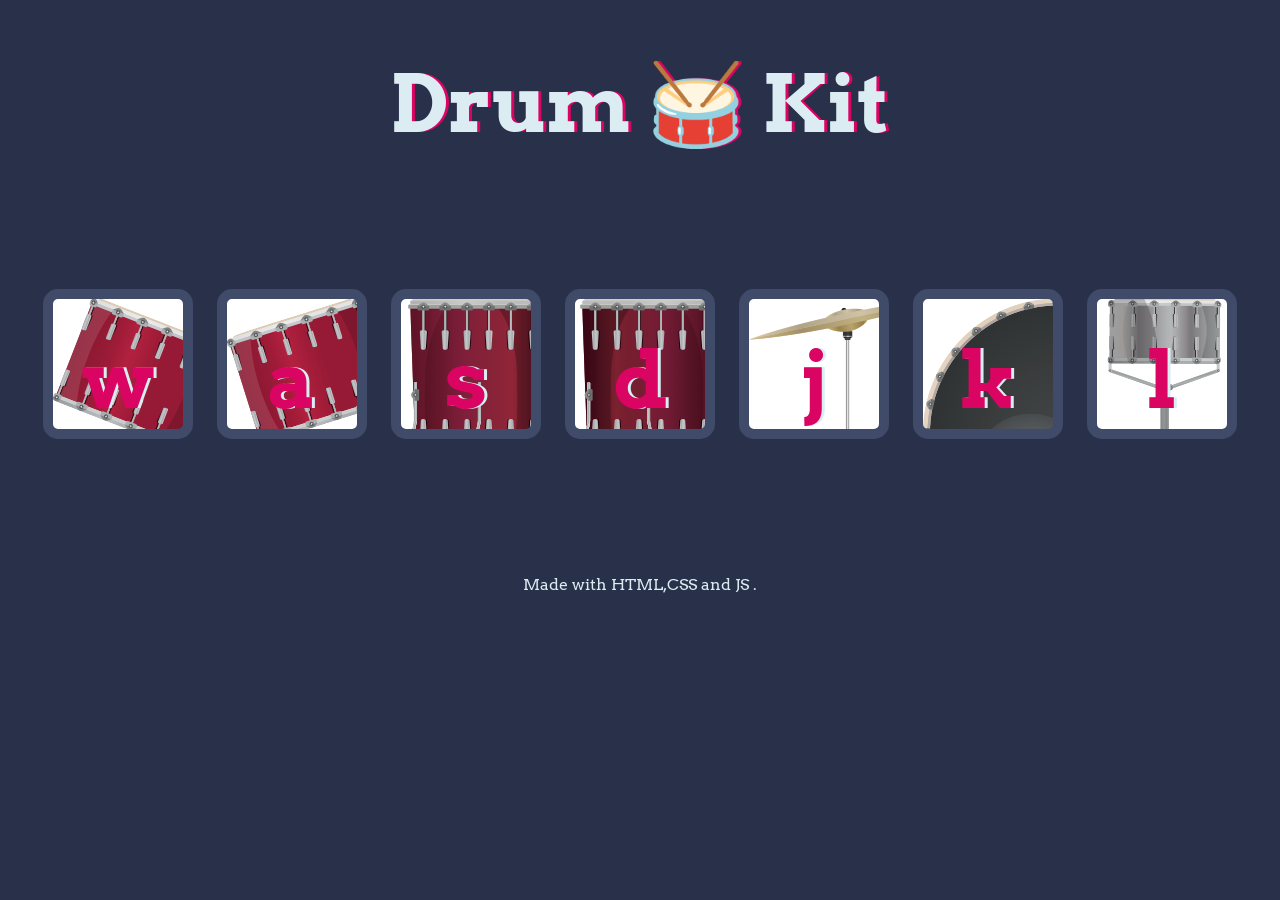
<file: index.html>
<!DOCTYPE html>
<html lang="en" dir="ltr">

<head>
  <meta charset="utf-8">
  <title>Drum Kit</title>
  <link rel="stylesheet" href="styles.css">
  <link href="https://fonts.googleapis.com/css?family=Arvo" rel="stylesheet">
</head>

<body>

  <h1 id="title">Drum 🥁 Kit</h1>
  <div class="set">
    <button class="w drum">w</button>
    <button class="a drum">a</button>
    <button class="s drum">s</button>
    <button class="d drum">d</button>
    <button class="j drum">j</button>
    <button class="k drum">k</button>
    <button class="l drum">l</button>
  </div>


  <footer>
    Made with HTML,CSS and JS .
  </footer>
  <script src="index.js"></script>
</body>

</html>
</file>
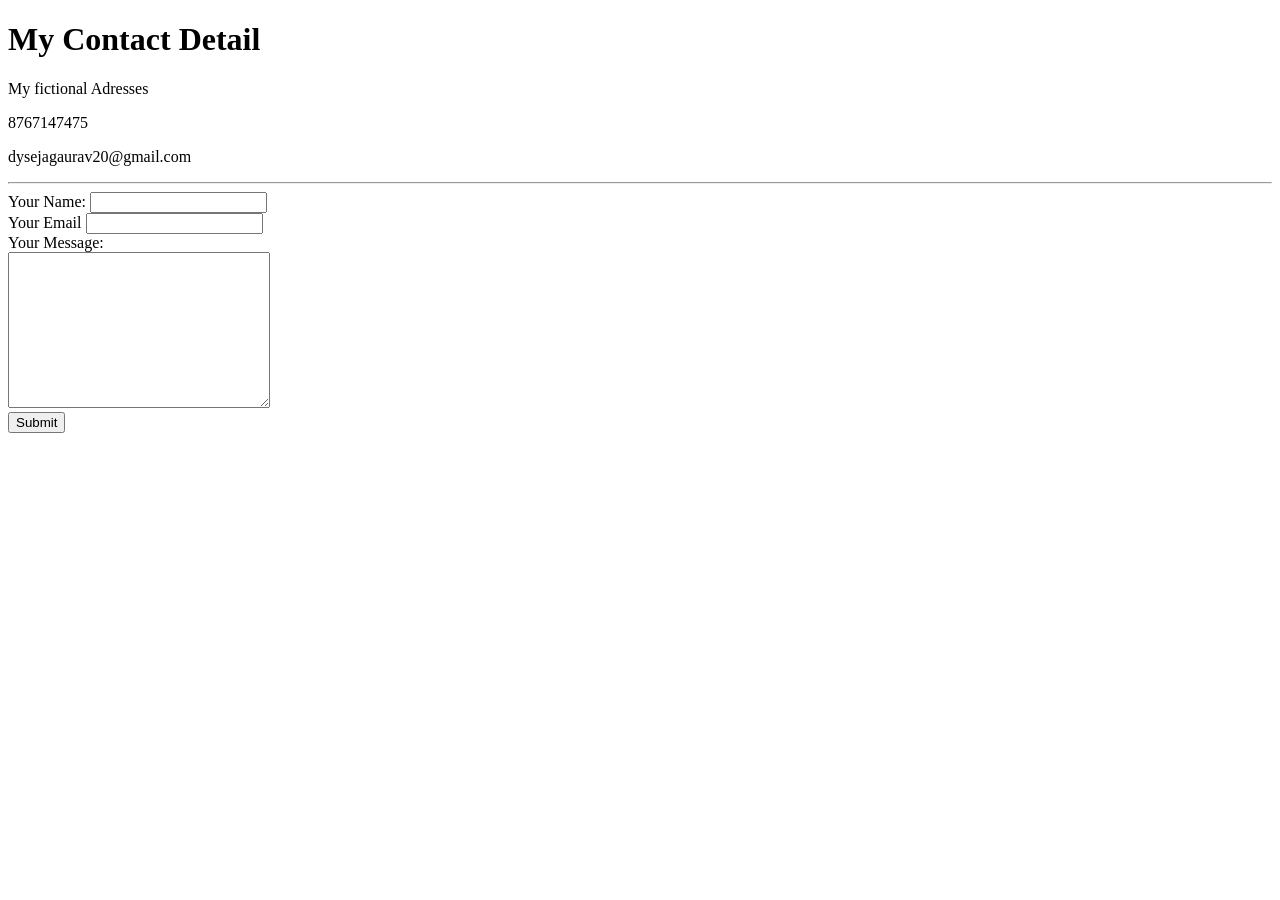
<file: contact.html>
<!DOCTYPE html>
<html lang="en">
<head>
    <meta charset="UTF-8">
    <meta http-equiv="X-UA-Compatible" content="IE=edge">
    <meta name="viewport" content="width=device-width, initial-scale=1.0">
    <title>Contact Me</title>
</head>
<body>
    <h1>My Contact Detail</h1>
    <p>My fictional Adresses</p>
    <p>8767147475</p>
    <p>dysejagaurav20@gmail.com</p>
    <hr>
    <form  action="mailto:dusejagaurav20@gmail.com" method="post" enctype="text/plain">
        <label for="">Your Name:</label>
        <input type="text" name="yourName" value=""><br>
        <label for="">Your Email</label>
        <input type="email" name="yourEmail" id=""><br>
        <label for="">Your Message:</label><br>
        <textarea name="yourMessage" id="" cols="30" rows="10"></textarea><br>

        <input type="submit" name="" >
    </form>

</body>
</html>
</file>
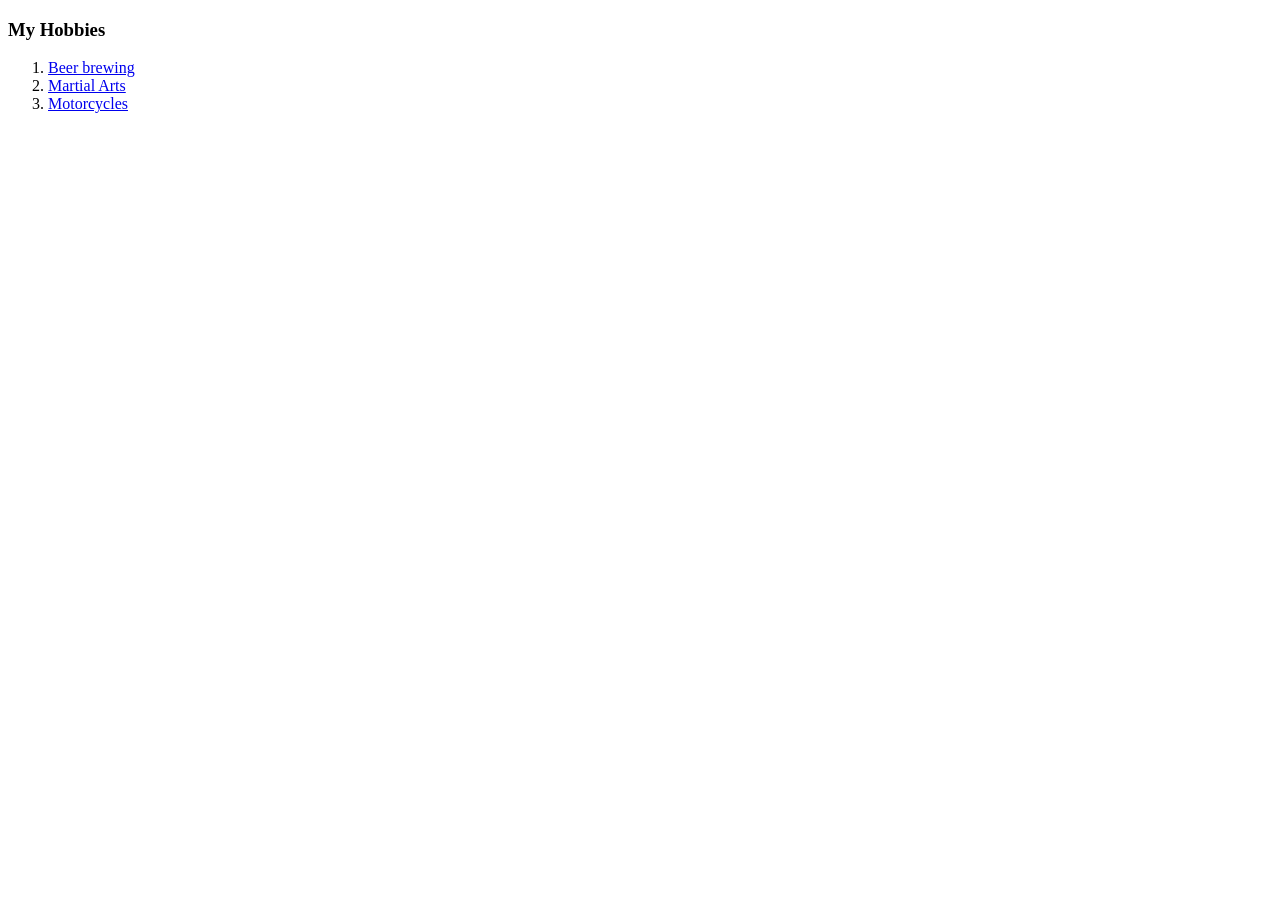
<file: hobbies.html>
<!DOCTYPE html>
<html lang="en">
<head>
    <meta charset="UTF-8">
   
    <title>Angela's Personal Site</title>

</head>
<body>
    
    
    <h3>My Hobbies</h3>
    <ol>
        <li><a href="#">Beer brewing</a> </li>
        <li><a href="#">Martial Arts</a> </li>
        <li><a href="#">Motorcycles</a> </li>

    </ol>
</body>
</html>
</file>
<file: styles.css>
body {
  text-align: center;
  background-color: #283149;
}

h1 {
  font-size: 5rem;
  color: #DBEDF3;
  font-family: "Arvo", cursive;
  text-shadow: 3px 0 #DA0463;

}

footer {
  color: #DBEDF3;
  font-family: "Arvo", cursive;
  /* font-family: sans-serif; */
}

.w {
  background-image: url("tom1.png");
}

.a {
  background-image: url("tom2.png");
}

.s {
  background-image: url("tom3.png");
}

.d {
  background-image: url("tom4.png");
}

.j {
  background-image: url("crash.png");
}

.k {
  background-image: url("kick.png");
}

.l {
  background-image: url("snare.png");
}

.set {
  margin: 10% auto;
}

.game-over {
  background-color: red;
  opacity: 0.8;
}

.pressed {
  box-shadow: 0 3px 4px 0 #DBEDF3;
  opacity: 0.5;
}

.red {
  color: red;
}

.drum {
  outline: none;
  border: 10px solid #404B69;
  font-size: 5rem;
  font-family: 'Arvo', cursive;
  line-height: 2;
  font-weight: 900;
  color: #DA0463;
  text-shadow: 3px 0 #DBEDF3;
  border-radius: 15px;
  display: inline-block;
  width: 150px;
  height: 150px;
  text-align: center;
  margin: 10px;
  background-color: white;
}
</file>
